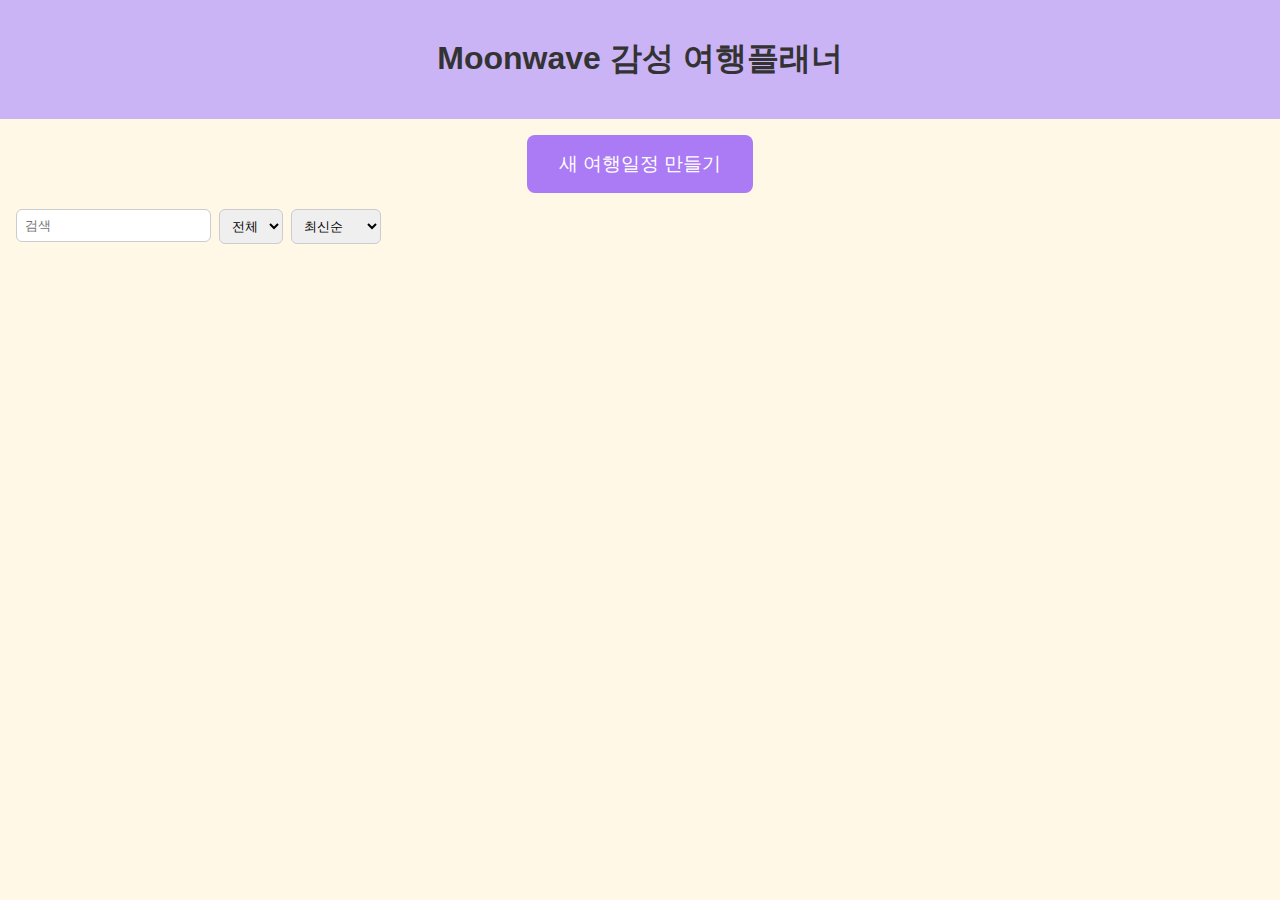
<file: index.html>
<!DOCTYPE html>
<html lang="ko">
<head>
  <meta charset="UTF-8">
  <meta name="viewport" content="width=device-width, initial-scale=1.0">
  <title>Moonwave 감성 여행플래너</title>
  <link rel="stylesheet" href="style.css">
</head>
<body>
  <a href="#main" class="skip-link">본문으로 건너뛰기</a>
  <header class="app-header">
    <h1>Moonwave 감성 여행플래너</h1>
  </header>
  <main id="main">
    <button id="new-plan-btn" class="cta">새 여행일정 만들기</button>
    <div class="filters">
      <label>
        <span class="sr-only">검색</span>
        <input type="search" id="search-input" placeholder="검색" />
      </label>
      <label>
        <span class="sr-only">상태</span>
        <select id="status-filter">
          <option value="all">전체</option>
          <option value="progress">진행</option>
          <option value="completed">완료</option>
        </select>
      </label>
      <label>
        <span class="sr-only">정렬</span>
        <select id="sort-order">
          <option value="newest">최신순</option>
          <option value="oldest">오래된순</option>
        </select>
      </label>
    </div>
    <section id="plans" aria-label="MY 여행일정" class="plans"></section>
  </main>

  <template id="plan-card-template">
    <article class="plan-card">
      <a href="#" class="plan-link">
        <img src="https://placehold.co/600x400" alt="여행 대표 이미지" class="plan-image" />
        <h2 class="plan-name"></h2>
        <p class="plan-dates"></p>
      </a>
      <button class="delete-btn" aria-label="일정 삭제">삭제</button>
    </article>
  </template>

  <dialog id="plan-dialog">
    <form method="dialog" id="plan-form">
      <h2>새 여행일정</h2>
      <label>
        여행 이름
        <input type="text" id="plan-name-input" required />
      </label>
      <label>
        시작일
        <input type="date" id="start-date-input" required />
      </label>
      <label>
        종료일
        <input type="date" id="end-date-input" required />
      </label>
      <menu>
        <button id="cancel-btn">취소</button>
        <button id="save-btn" value="default">저장</button>
      </menu>
    </form>
  </dialog>

  <script src="script.js"></script>
</body>
</html>
</file>
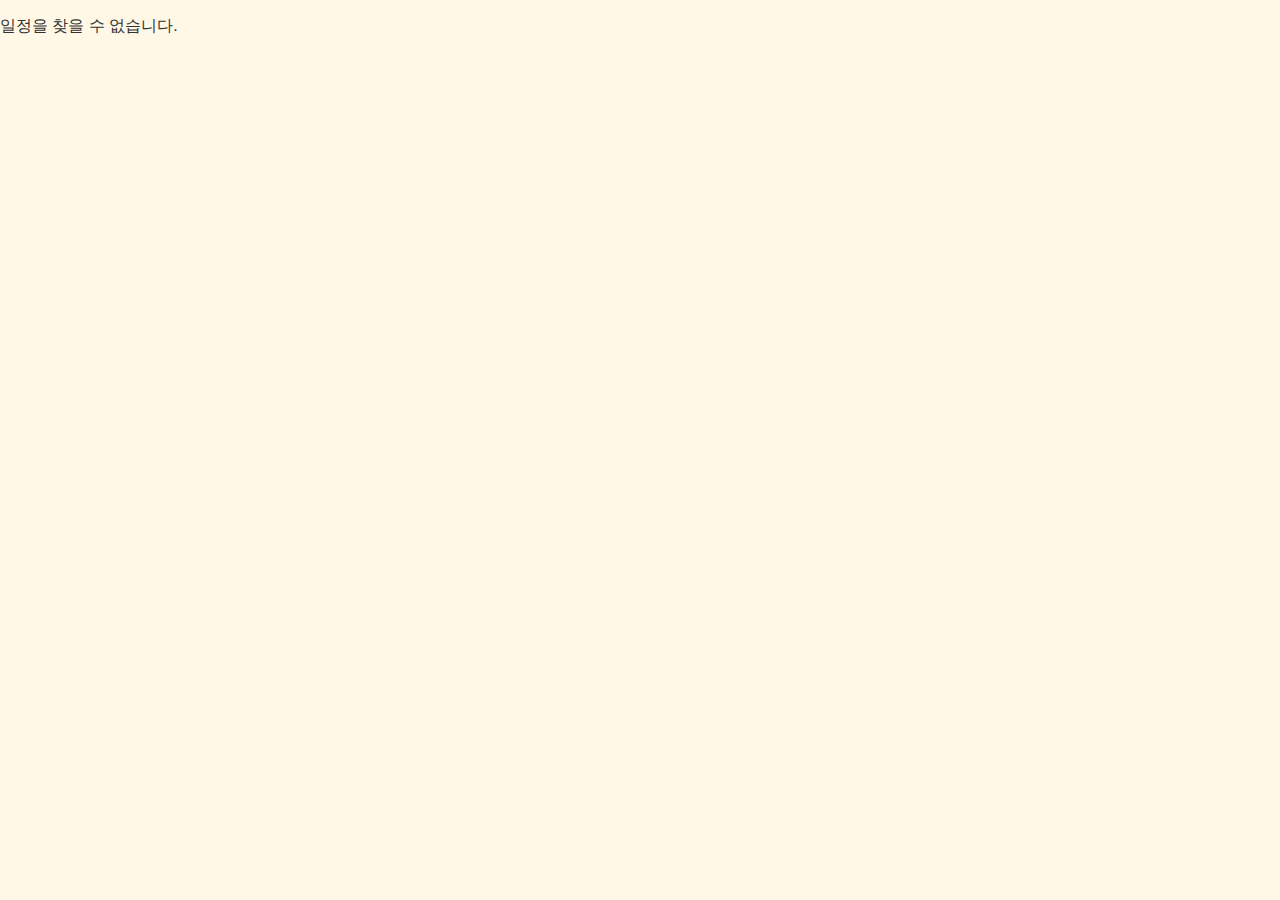
<file: plan.html>
<!DOCTYPE html>
<html lang="ko">
<head>
  <meta charset="UTF-8">
  <meta name="viewport" content="width=device-width, initial-scale=1.0">
  <title>여행 일정 상세</title>
  <link rel="stylesheet" href="style.css">
</head>
<body>
  <a href="#main" class="skip-link">본문으로 건너뛰기</a>
  <header class="app-header">
    <a href="index.html" class="back-link">← 목록</a>
    <h1 id="plan-title"></h1>
  </header>
  <main id="main">
    <section id="days" class="days"></section>
  </main>

  <template id="day-template">
    <div class="day">
      <h2 class="day-title"></h2>
      <div class="category" data-cat="transport">
        <h3>교통</h3>
        <ul class="item-list"></ul>
        <form class="item-form">
          <input type="text" required class="item-input" placeholder="교통 추가" />
          <button type="submit">추가</button>
        </form>
      </div>
      <div class="category" data-cat="accommodation">
        <h3>숙소</h3>
        <ul class="item-list"></ul>
        <form class="item-form">
          <input type="text" required class="item-input" placeholder="숙소 추가" />
          <button type="submit">추가</button>
        </form>
      </div>
      <div class="category" data-cat="places">
        <h3>명소/할일</h3>
        <ul class="item-list"></ul>
        <form class="item-form">
          <input type="text" required class="item-input" placeholder="명소 또는 할일 추가" />
          <button type="submit">추가</button>
        </form>
      </div>
      <div class="category" data-cat="todos">
        <h3>메모</h3>
        <ul class="item-list"></ul>
        <form class="item-form">
          <input type="text" required class="item-input" placeholder="메모 추가" />
          <button type="submit">추가</button>
        </form>
      </div>
    </div>
  </template>

  <script src="plan.js"></script>
</body>
</html>
</file>
<file: style.css>
/* Moonwave pastel theme */
:root {
  --lavender: #CBB4F6;
  --signature: #AB7AF5;
  --pink: #FFD2FF;
  --peach: #FF9AA2;
  --cream: #FFF8E7;
  --mint: #C9F6FB;
}

body {
  font-family: sans-serif;
  margin: 0;
  background: var(--cream);
  color: #333;
}

.sr-only {
  position: absolute;
  width: 1px;
  height: 1px;
  padding: 0;
  margin: -1px;
  overflow: hidden;
  clip: rect(0,0,0,0);
  border: 0;
}

.skip-link {
  position: absolute;
  top: -40px;
  left: 0;
  background: var(--signature);
  color: #fff;
  padding: 8px;
  z-index: 100;
}

.skip-link:focus {
  top: 0;
}

.app-header {
  background: var(--lavender);
  padding: 1rem;
  text-align: center;
}

.cta {
  display: block;
  margin: 1rem auto;
  padding: 1rem 2rem;
  font-size: 1.2rem;
  background: var(--signature);
  color: white;
  border: none;
  border-radius: 8px;
  cursor: pointer;
}

.filters {
  display: flex;
  gap: 0.5rem;
  padding: 0 1rem;
  margin-bottom: 1rem;
}

.filters input,
.filters select {
  padding: 0.5rem;
  border-radius: 6px;
  border: 1px solid #ccc;
}

.plans {
  display: grid;
  grid-template-columns: repeat(auto-fill, minmax(280px, 1fr));
  gap: 1rem;
  padding: 1rem;
}

.plan-card {
  background: white;
  border-radius: 8px;
  box-shadow: 0 2px 4px rgba(0,0,0,0.1);
  padding: 1rem;
  text-align: center;
}

.plan-image {
  width: 100%;
  height: auto;
  border-radius: 6px;
}

.delete-btn {
  margin-top: 0.5rem;
  padding: 0.5rem 1rem;
  background: var(--peach);
  border: none;
  border-radius: 6px;
  cursor: pointer;
}

@media (prefers-reduced-motion: reduce) {
  * {
    transition: none !important;
  }
}

@media (max-width: 600px) {
  .plans {
    grid-template-columns: 1fr;
  }
}

.back-link {
  color: white;
  text-decoration: none;
  margin-right: 1rem;
}

.days {
  display: flex;
  flex-direction: column;
  gap: 1rem;
  padding: 1rem;
}

.day {
  background: white;
  border-radius: 8px;
  box-shadow: 0 2px 4px rgba(0,0,0,0.1);
  padding: 1rem;
}

.category {
  margin-top: 0.5rem;
}

.category h3 {
  margin: 0.5rem 0;
}

.item-list {
  padding-left: 1.25rem;
}

.item-form {
  display: flex;
  gap: 0.5rem;
  margin-top: 0.5rem;
}

.item-input {
  flex: 1;
  padding: 0.5rem;
  border: 1px solid #ccc;
  border-radius: 6px;
}

.item-form button {
  padding: 0.5rem 1rem;
  background: var(--mint);
  border: none;
  border-radius: 6px;
}
</file>
